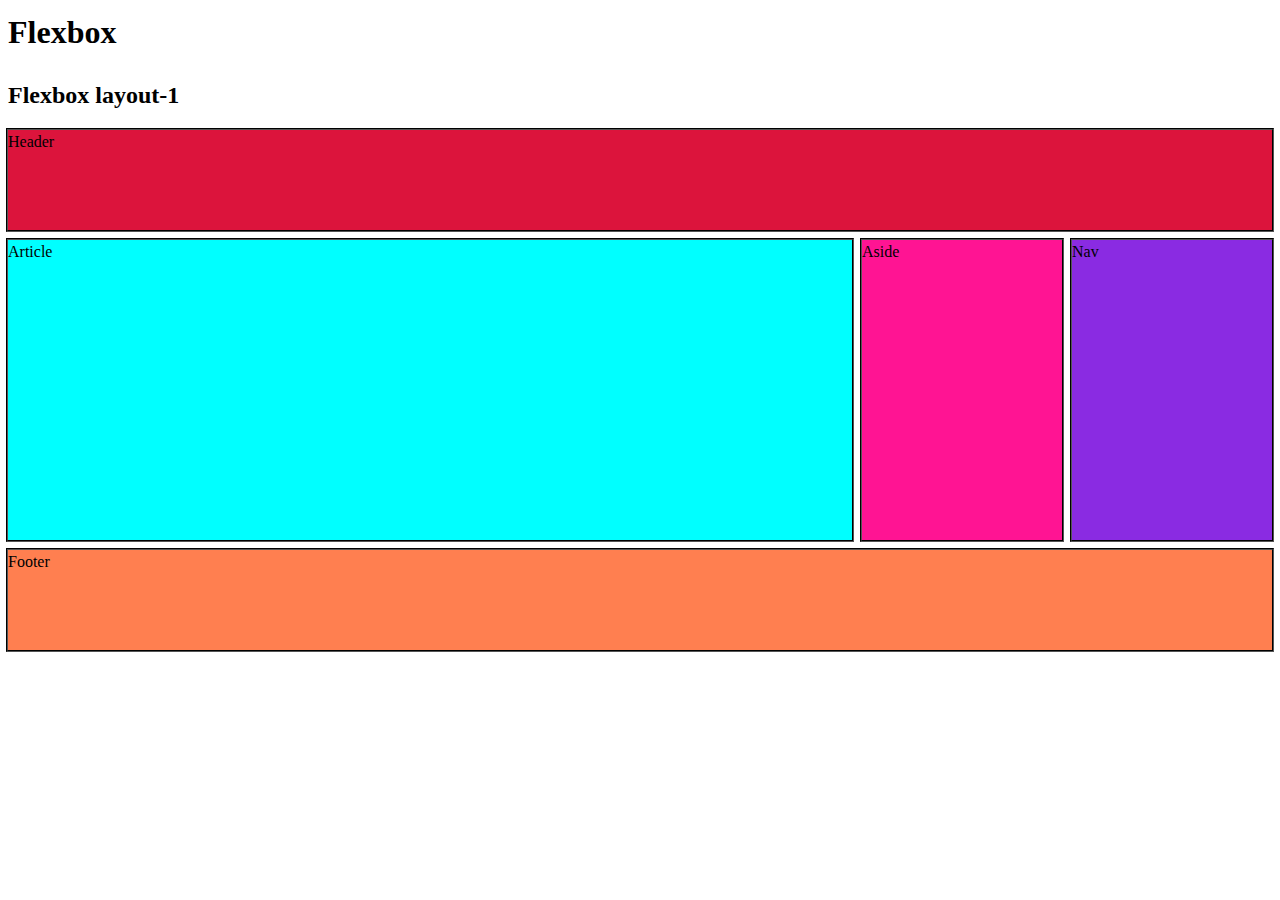
<file: layout-1/index.html>
<!DOCTYPE html>
<html lang="ru">

  <head>
    <meta charset="utf-8">
    <title>Flexbox</title>
    <link rel="stylesheet" href="css/main.css">
  </head>

  <body>
    <h1>Flexbox</h1>
    <div class="main">
      <div class="flex-container">
        <h2>Flexbox layout-1</h2>
        <header class="header">Header</header>
        <div class="body-flex">
          <article class="article">Article</article>
          <nav class="nav">Nav</nav>
          <aside class="aside">Aside</aside>
        </div>
        <footer class="footer">Footer</footer>
      </div>
  </div>
  </body>
</html>
</file>
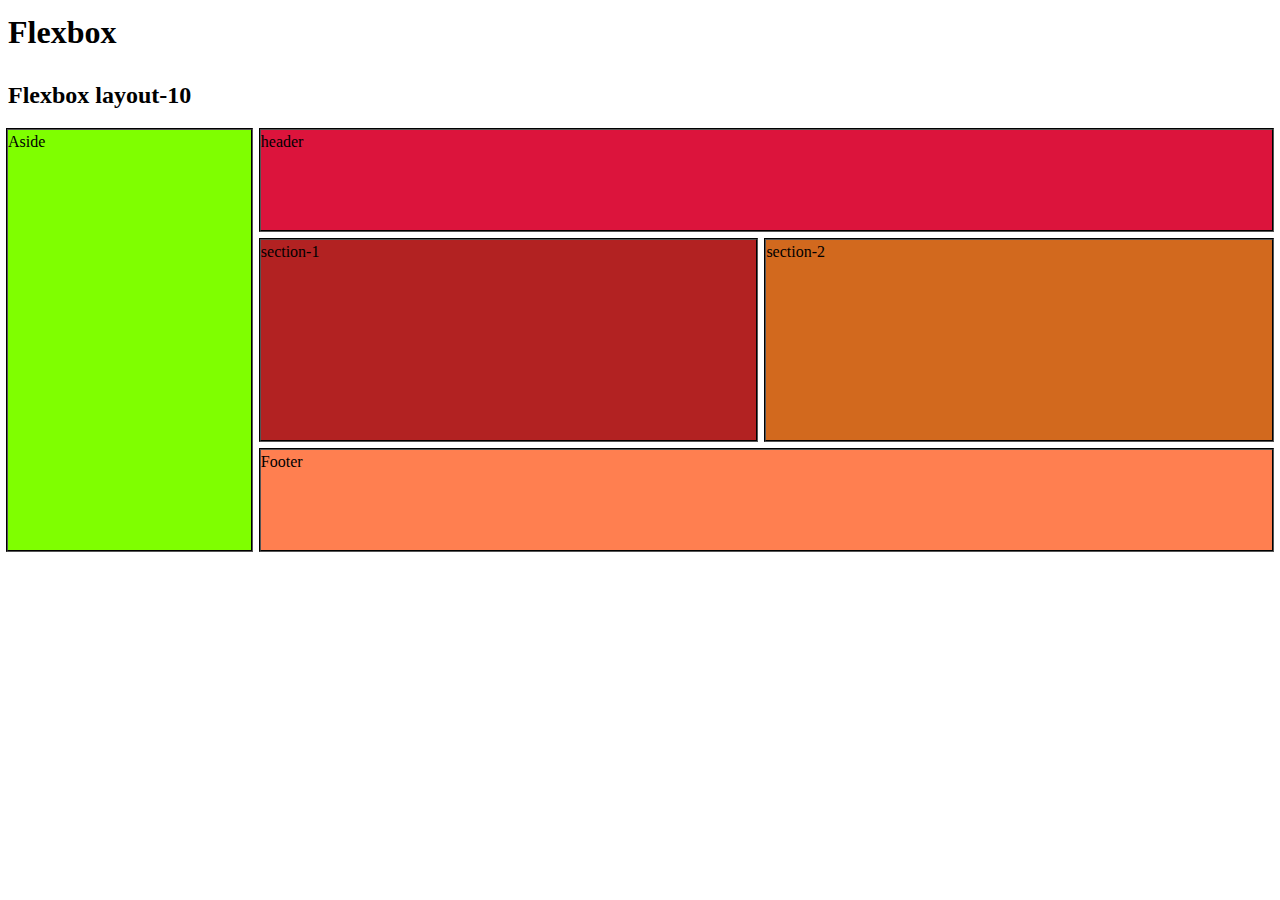
<file: layout-10/index.html>
<!DOCTYPE html>
<html lang="ru">

  <head>
    <meta charset="utf-8">
    <title>Flexbox</title>
    <link rel="stylesheet" href="css/main.css">
  </head>

  <body>
    <h1>Flexbox</h1>
    <div class="main">
      <h2>Flexbox layout-10</h2>
      <div class="grid">
        <div class="grid-main">
          <div class="header">header</div>
          <div class="sections">
            <div class="section-1">section-1</div>
            <div class="section-2">section-2</div>
          </div>
          <footer class="footer">Footer</footer>
        </div>
        <aside class="aside">Aside</aside>
      </div>
    </div>
  </body>
</html>
</file>
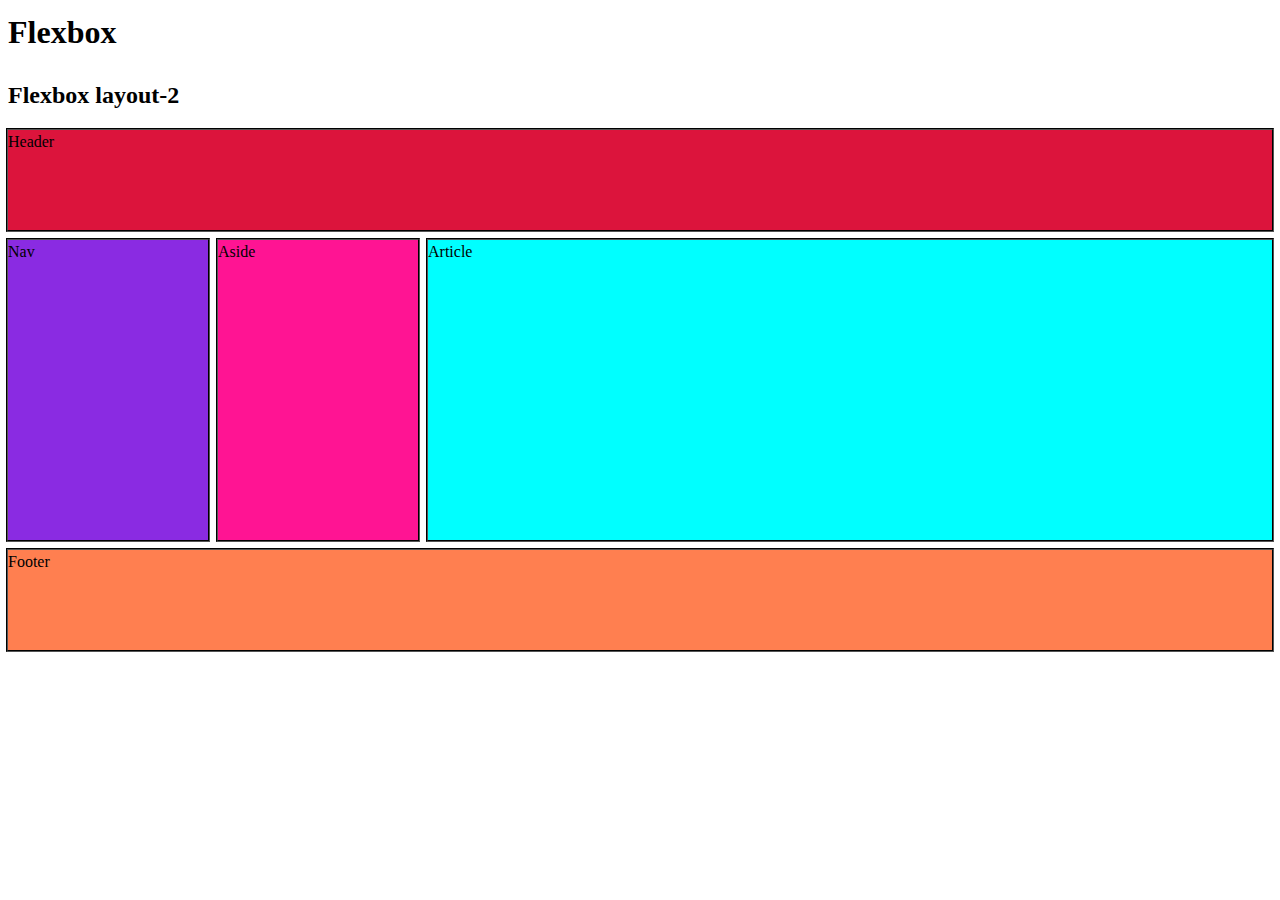
<file: layout-2/index.html>
<!DOCTYPE html>
<html lang="ru">

  <head>
    <meta charset="utf-8">
    <title>Flexbox</title>
    <link rel="stylesheet" href="css/main.css">
  </head>

  <body>
    <h1>Flexbox</h1>
    <div class="main">
      <div class="flex-container">
        <h2>Flexbox layout-2</h2>
        <header class="header">Header</header>
        <div class="body-flex">
          <article class="article">Article</article>
          <nav class="nav">Nav</nav>
          <aside class="aside">Aside</aside>
        </div>
        <footer class="footer">Footer</footer>
      </div>
  </div>
  </body>
</html>
</file>
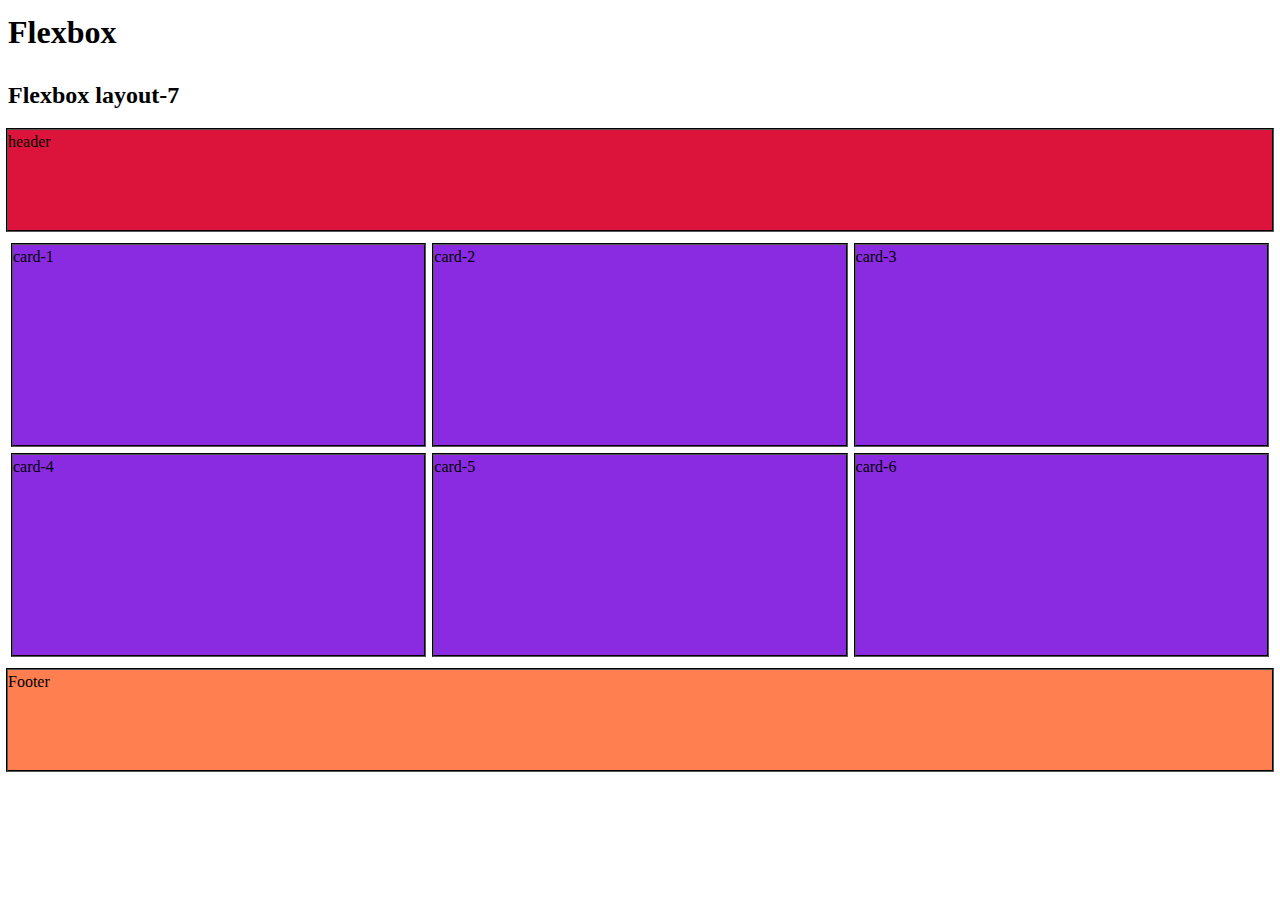
<file: layout-7/index.html>
<!DOCTYPE html>
<html lang="ru">

  <head>
    <meta charset="utf-8">
    <title>Flexbox</title>
    <link rel="stylesheet" href="css/main.css">
  </head>

  <body>
    <h1>Flexbox</h1>
    <div class="main">
      <h2>Flexbox layout-7</h2>
      <div class="grid">
        <div class="header">header</div>
        <div class="grid-main">
          <div class="cards">
            <div class="card">card-1</div>
            <div class="card">card-2</div>
            <div class="card">card-3</div>
            <div class="card">card-4</div>
            <div class="card">card-5</div>
            <div class="card">card-6</div>
          </div>
        </div>
      </div>
      <footer class="footer">Footer</footer>
    </div>
  </body>
</html>
</file>
<file: layout-1/css/main.css>
@import url(components/base.css);
@import url(components/nav.css);
@import url(components/footer.css);
@import url(components/header.css);
@import url(components/aside.css);
@import url(components/article.css);
@import url(components/container.css);
</file>
<file: layout-10/css/main.css>
@import url(components/base.css);
@import url(components/container.css);
@import url(components/grid.css);
@import url(components/section.css);
@import url(components/footer.css);
@import url(components/header.css);
@import url(components/aside.css);
</file>
<file: layout-2/css/main.css>
@import url(components/base.css);
@import url(components/container.css);
@import url(components/nav.css);
@import url(components/footer.css);
@import url(components/header.css);
@import url(components/aside.css);
@import url(components/article.css);
</file>
<file: layout-7/css/main.css>
@import url(components/base.css);
@import url(components/card.css);
@import url(components/footer.css);
@import url(components/header.css);
</file>
